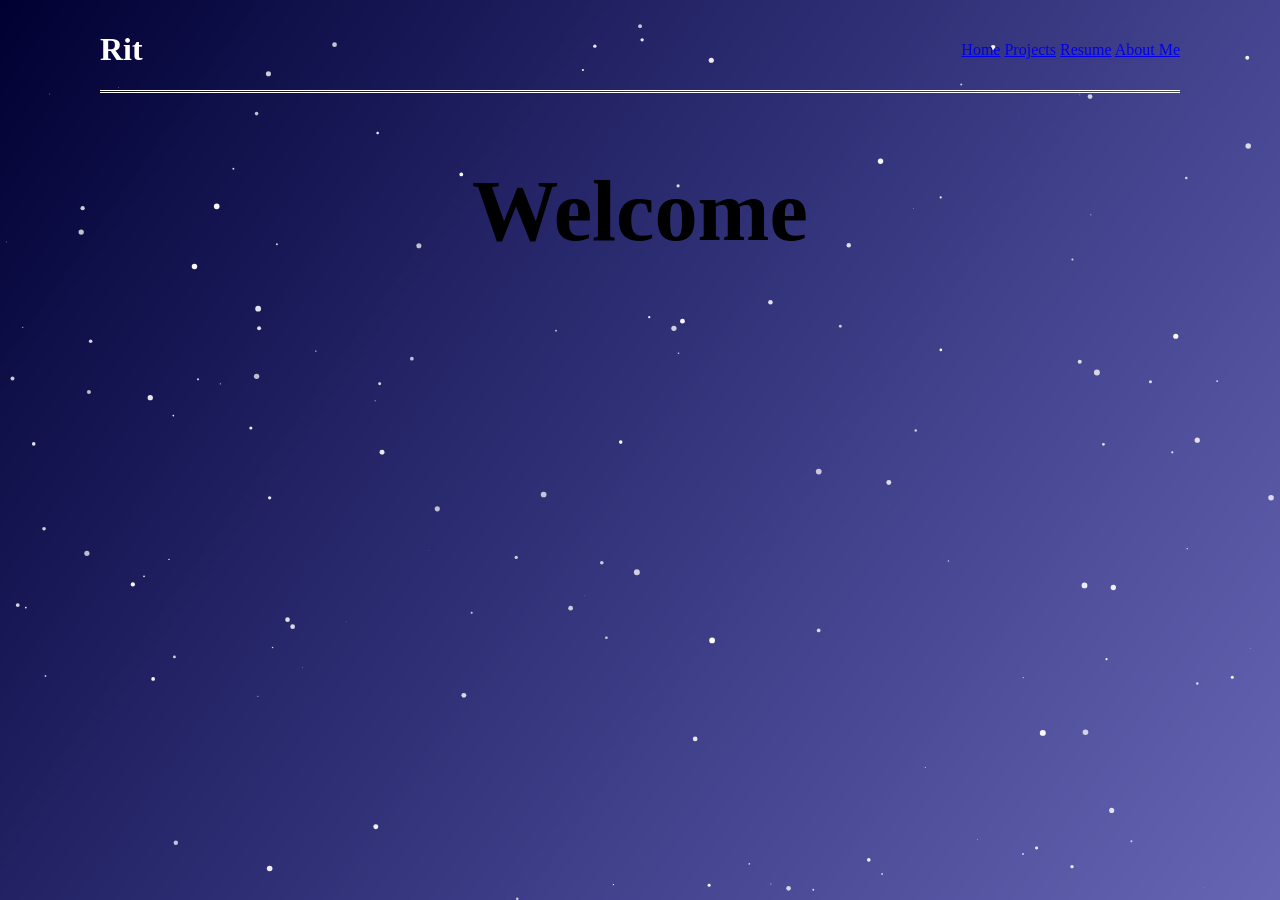
<file: index.html>
<!DOCTYPE html>
<html lang="en">
<meta charset="UTF-8">
<title>Rit</title>
<meta name="viewport" content="width=device-width,initial-scale=1">
<link rel="stylesheet" href="STATIC/styles.css">
<style>
</style>
<head>

</head>
<body>
    <div>
        <!--Add header with following dives:
            Website name,
            Navbar
        -->
        <canvas id="myCanvas" width="800" height="600"></canvas>
        <div class="header">
            <div class="content">
                <!--Main content segment with width control-->
                <div class="subContent">
                    <div class="subHeader">
                        <!-- Name of website -->
                        <div id="websiteName">
                            <h1>
                                Rit
                            </h1>
                        </div>
                        <!-- Navbar -->
                        <div class="navbar">
                            <a href="index.html">Home</a>
                            <a href="projects.html">Projects</a>
                            <a href="resume.html">Resume</a>
                            <a href="aboutme.html">About Me</a>
                        </div>
                    </div>
                </div>
            </div>
        </div>

        <!-- Class for background of subcontent-->
        <div class="content">
            <!--Main content segment with width control-->
            <div class="subContent">
                <div class="pageTitle">
                    <h1>Welcome</h1>
                </div>
            </div>
        </div>
        <!--Simple background for footer-->
        <div class="footer">
            <!--Main content segment with width control-->
            <div class="subContent">

            </div>
        </div>

    </div>
    


</body>
<script>
    // Detect scroll event and change header background
    window.addEventListener('scroll', function() {
        const header = document.querySelector('.header');
        
        if (window.scrollY > 0) {
            // Add 'scrolled' class when the page is scrolled
            header.classList.add('scrolled');
        } else {
            // Remove 'scrolled' class when the page is at the top
            header.classList.remove('scrolled');
        }
    });
</script>
<script src="STATIC/stars.js"></script>
</html>
</file>
<file: STATIC/styles.css>
/* Remove default margin and padding from body and html */
html, body {
    margin: 0;
    padding: 0;
    border: 0; /* Ensure there's no border */
    width: 100%;
    height: 100%;
}
.content{
    display: flex;
    justify-content: center;
    align-items: center;
}
.subContent{
    min-width: 1080px;
    max-width: 1080px;
    justify-self: center;
}

.header{

    position: sticky;
    top: 0; /* This will make the navbar stick to the top of the viewport */
    z-index: 1000; /* Ensure it's above other elements */
    padding: 10px;
    text-align: center;
    color: white;
}
/* Style for header after scrolling */
.header.scrolled {
    background-color: black; /* Dark background when scrolled */
}
.subHeader {
    display: flex;
    align-items: center;
    justify-content: space-between;
    border-bottom: 3px double white;
}

#myCanvas {
    position: absolute;
    z-index: -1;
    overflow: hidden;
}
.pageTitle{
    display: flex;
    justify-content: center;
    color: black;
    font-size: calc(1.5rem + 1.5vw)
}
</file>
